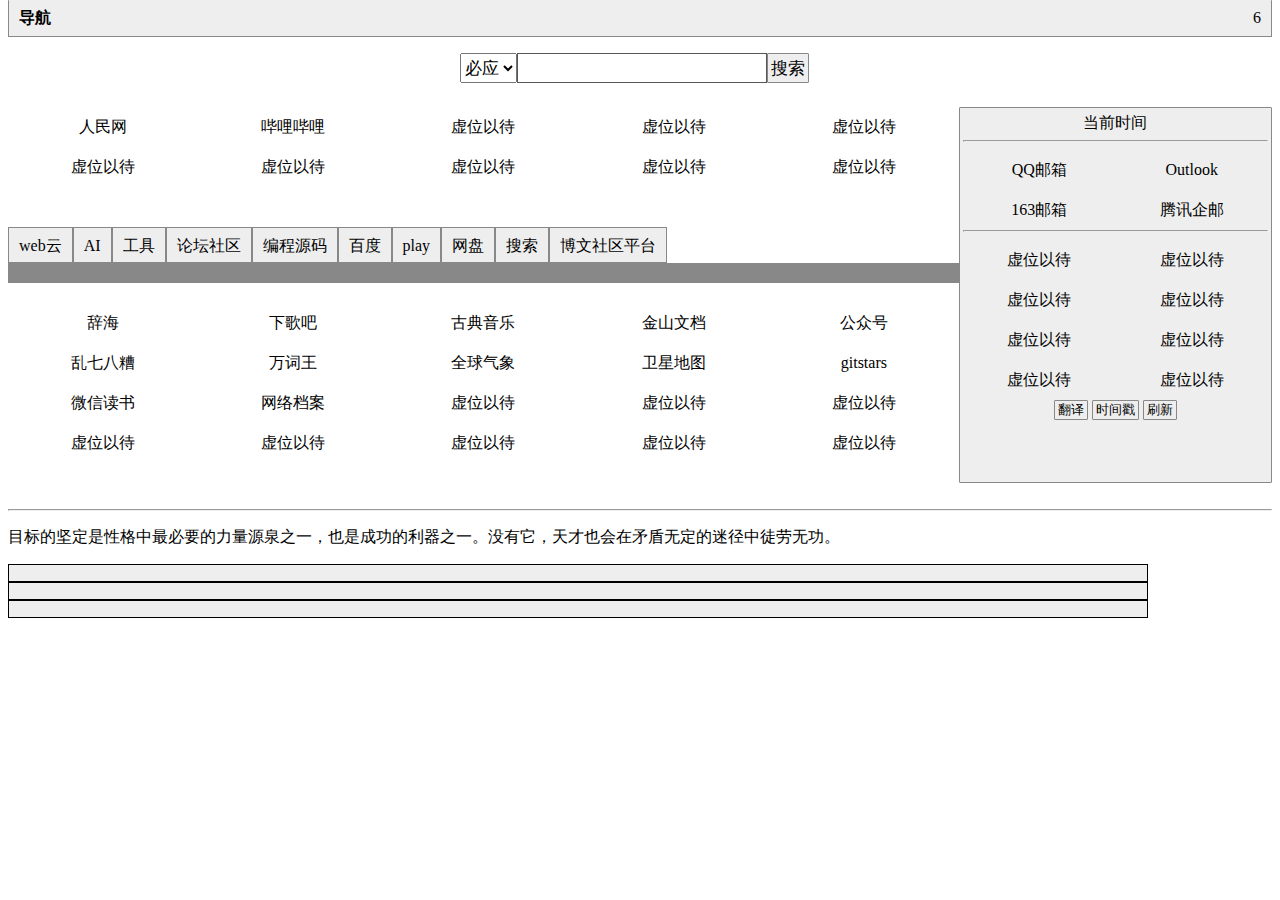
<file: index.html>
<!-- TODO 网站名称之间不要加空格，程序自动处理 -->
<html>
<head>
<meta charset="utf-8">
<title>导航</title>
<base target="_blank" />
<link rel="icon" href="[data-uri]" type="image/svg+xml">  
<meta name="viewport" content="width=device-width, initial-scale= 1.0,user-scalable=no, minimum-scale= 1.0, maximum-scale= 1.0"/>

<style type="text/css">
:root{
	--colors:CanvasText;
	--back-color:Canvas;
	--deep-color:#eee;
}
body{
	background-color: Canvas;
	color: CanvasText;
	color-scheme: light dark;
}
a:link {color:var(--colors);}
a:visited {color:var(--colors);}
a:hover {color:#03E;}
a{text-decoration:none;}

.aa{
	overflow:hidden;
	width:20%;
	font-size:16px;
	height:40px;
	line-height:40px;
	float:left;
	text-align:center;
}
.ab{
	overflow:hidden;
	width:50%;
	font-size:16px;
	height:40px;
	line-height:40px;
	float:left;
	text-align:center;
}
.cd{
	width:22%;
	height:30px;
	font-size:16px;
	padding:0px;
}
.an{
	background:var(--deep-color);
	border:1px solid #888;
	border-radius:1px;
	margin:0;
	padding:0 3px;
}
@media(prefers-color-scheme:dark){/* 检测夜间模式 */
    :root{--deep-color:#333;}
}
.BDiv{
	width:100%;
	margin-bottom: 20px;
}
.ADiv{
	width:100%;
	background:var(--deep-color);
	border:1px solid #888;
}
</style>
</head>

<body topmargin="0">
<script>
web={
	"v":"6",
	"right":{
		"first":[
			{"url":"http://mail.qq.com/","title":"QQ邮箱","text":""},
			{"url":"https://outlook.live.com/","title":"Outlook","text":""},
			{"url":"http://mail.163.com/","title":"163邮箱","text":""},
			{"url":"https:/exmail.qq.com","title":"腾讯企邮","text":""},
		],
		"second":[
			{"url":"https://bi6.top","title":"虚位以待","text":"占位"},
			{"url":"https://bi6.top","title":"虚位以待","text":"占位"},
			{"url":"https://bi6.top","title":"虚位以待","text":"占位"},
			{"url":"https://bi6.top","title":"虚位以待","text":"占位"},
			{"url":"https://bi6.top","title":"虚位以待","text":"占位"},
			{"url":"https://bi6.top","title":"虚位以待","text":"占位"},
			{"url":"https://bi6.top","title":"虚位以待","text":"占位"},
			{"url":"https://bi6.top","title":"虚位以待","text":"占位"},
		]
	},
	"left":{
		"first":[
			{"url":"http://www.people.com.cn/","title":"人民网","text":""},
			{"url":"http://bilibili.com","title":"哔哩哔哩","text":""},
			{"url":"https://bi6.top","title":"虚位以待","text":"占位"},
			{"url":"https://bi6.top","title":"虚位以待","text":"占位"},
			{"url":"https://bi6.top","title":"虚位以待","text":"占位"},
			{"url":"https://bi6.top","title":"虚位以待","text":"占位"},
			{"url":"https://bi6.top","title":"虚位以待","text":"占位"},
			{"url":"https://bi6.top","title":"虚位以待","text":"占位"},
			{"url":"https://bi6.top","title":"虚位以待","text":"占位"},
			{"url":"https://bi6.top","title":"虚位以待","text":"占位"},
		],
		"second":[
			{"url":"https://www.cihai.com.cn/home","title":"辞海","text":""},
			{"url":"https://xiageba.com/","title":"下歌吧","text":""},
			{"url":"http://ncpa-classic.cntv.cn/special/gdyysx/top100/index.shtml","title":"古典音乐","text":""},
			{"url":"https://www.kdocs.cn/latest","title":"金山文档","text":""},
			{"url":"http://mp.weixin.qq.com/","title":"公众号","text":""},
			{"url":"http://theuselessweb.com/","title":"乱七八糟","text":""},
			{"url":"https://wantwords.net/","title":"万词王","text":""},
			{"url":"http://earth.nullschool.net/zh-cn","title":"全球气象","text":""},
			{"url":"http://www.gditu.net/","title":"卫星地图","text":""},
			{"url":"https://gitstars.cfour.top/","title":"gitstars","text":""},
			{"url":"https://weread.qq.com/","title":"微信读书","text":""},
			{"url":"https://web.archive.org/","title":"网络档案","text":""},
			{"url":"https://bi6.top","title":"虚位以待","text":"占位"},
			{"url":"https://bi6.top","title":"虚位以待","text":"占位"},
			{"url":"https://bi6.top","title":"虚位以待","text":"占位"},
			{"url":"https://bi6.top","title":"虚位以待","text":"占位"},
			{"url":"https://bi6.top","title":"虚位以待","text":"占位"},
			{"url":"https://bi6.top","title":"虚位以待","text":"占位"},
			{"url":"https://bi6.top","title":"虚位以待","text":"占位"},
			{"url":"https://bi6.top","title":"虚位以待","text":"占位"},
		],
		"div":[
			{
				"name": "web云",
				"links":[
					{"url":"http://console.cloud.tencent.com","title":"腾讯云","text":""},
					{"url":"https://www.rainyun.cc/","title":"雨云","text":""},
					{"url":"https://cloud.baidu.com/","title":"百度云","text":""},
					{"url":"https://portal.qiniu.com/kodo/bucket","title":"牛七云","text":""},
					{"url":"https://www.huaweicloud.com/intl/zh-cn","title":"华为云","text":""},
					{"url":"https://cn.aliyun.com/","title":"阿里云","text":""},
				]
			},
			{
				"name": "AI",
				"links":[
					{"url":"https://kimi.moonshot.cn/","title":"KiMiAI","text":""},
					{"url":"https://app.suno.ai/","title":"sunoAI","text":""},
					{"url":"https://copilot.microsoft.com/","title":"Copilot","text":""},
					{"url":"https://xinghuo.xfyun.cn/desk","title":"讯飞星火","text":""},
					{"url":"https://yiyan.baidu.com/","title":"文心一言","text":""},
					{"url":"https://chat.sensetime.com/wb","title":"商汤","text":""},
					{"url":"https://chatglm.cn/detail","title":"质谱","text":""},
					{"url":"https://www.doubao.com/chat/","title":"豆包","text":""},
					{"url":"https://qianwen.aliyun.com/","title":"通义千问","text":""},
					{"url":"https://tongyi.aliyun.com/zhiwen","title":"通义智文","text":""},
					{"url":"https://tingwu.aliyun.com/home","title":"通义听悟","text":""},
					{"url":"https://hunyuan.tencent.com/","title":"混元","text":""},
					{"url":"https://chat.tiangong.cn/","title":"天工","text":""},
					{"url":"https://zhiwen.xfyun.cn/","title":"讯飞智文","text":""},
					{"url":"https://www.baichuan-ai.com/chat","title":"百川","text":""},
					{"url":"https://lvshi.baidu.com/","title":"法行宝","text":""},
				]
			},
			{
				"name":"工具",
				"links":[  
					{"url":"https://tool.lu/timestamp/","title":"时间戳","text":""},
					{"url":"https://www.toolhelper.cn/SymmetricEncryption/AES","title":"加密解密","text":""},
					{"url":"https://easychuan.cn/","title":"轻松传","text":""},
					{"url":"http://cli.im/","title":"草料","text":""},
					{"url":"http://qq.ip138.com/converter8.htm","title":"单位转换","text":""},
					{"url":"https://www.svgviewer.dev/","title":"svg编辑","text":""},
				]
			},
			{
				"name": "论坛社区",
				"links":[
					{"url":"http://www.52pojie.cn/","title":"吾爱破解","text":""},
					{"url":"https://www.mcshuo.com/","title":"McFun","text":""},
					{"url":"https://fishpi.cn/","title":"摸鱼派","text":""},
					{"url":"https://www.quora.com/","title":"quora","text":"国外问答社交"},
					{"url":"https://www.4d4y.com/forum/index.php","title":"4d4y","text":"数码"},
					{"url":"https://q.thinkphp.cn","title":"thinkphp","text":""},
				]
			},
			{
				"name": "编程源码",
				"links":[
					{"url":"http://www.luogu.com.cn","title":"洛谷","text":""},
					{"url":"http://www.jb51.net","title":"脚本之家","text":""},
					{"url":"http://www.lanrenzhijia.com","title":"懒人之家","text":""},
					{"url":"https://www.w3school.com.cn/","title":"W3Shool","text":""},
					{"url":"http://www.jq22.com","title":"jquery","text":""},
					{"url":"http://www.runoob.com","title":"菜鸟教程","text":""},
					{"url":"https://stackblitz.com/","title":"在线web","text":""},
				]
			},
			{
				"name":"百度",
				"links":[  
					{"url":"https://pan.baidu.com/disk/main?from=oldversion#/index","title":"百度网盘","text":""},
					{"url":"https://hanyu.baidu.com/","title":"百度汉语","text":""},
					{"url":"https://baike.baidu.com/","title":"百度百科","text":""},
					{"url":"https://tieba.baidu.com/","title":"百度贴吧","text":""},
					{"url":"https://map.baidu.com/","title":"百度地图","text":""},
					{"url":"https://image.baidu.com/","title":"百度图片","text":""},
					{"url":"http://aiqicha.baidu.com","title":"爱企查","text":""},
					{"url":"https://cloud.baidu.com/","title":"百度云","text":""},
					{"url":"https://yige.baidu.com/","title":"文心一格","text":""},
					{"url":"https://yiyan.baidu.com/","title":"文心一言","text":""},
					{"url":"https://lvshi.baidu.com/","title":"法行宝","text":""},
				]
			},
			{
				"name": "play",
				"links":[
					{"url":"https://handle.antfu.me/","title":"成语handle","text":""},
					{"url":"https://cheeaun.github.io/chengyu-wordle/","title":"成语wordle","text":""},
					{"url":"https://dedg3.com/","title":"流动球","text":""},
					{"url":"https://nianbroken.github.io/Firework_Simulator/","title":"烟花模拟","text":""},
					{"url":"https://www.worchle.com/mathic/","title":"加法连线","text":""},
				]
			},
			{
				"name": "网盘",
				"links":[
					{"url":"https://pan.baidu.com/disk/main?from=oldversion#/index","title":"百度网盘","text":""},
					{"url":"http://www.aliyundrive.com/drive","title":"阿里云盘","text":""},
					{"url":"http://up.woozooo.com/mydisk.php","title":"蓝奏云","text":""},
					{"url":"http://www.weiyun.com/disk","title":"腾讯微云","text":""},
					{"url":"https://www.jianguoyun.com/d/home","title":"坚果云","text":""},
				]
			},
			{
				"name": "搜索",
				"links":[
					{"url":"http://google.com","title":"谷歌","text":""},
					{"url":"https://www.sogou.com/","title":"搜狗","text":""},
					{"url":"https://baidu.com","title":"百度","text":""},
					{"url":"https://www.bing.com/","title":"必应","text":""},
					{"url":"https://search.tiangong.cn/","title":"天工","text":""},
					{"url":"https://devv.ai/zh","title":"devv","text":""},
					{"url":"https://openperplex.com/","title":"openperplex","text":""},
					{"url":"https://www.searchforjohn.com/","title":"john汇总搜索","text":""},
					{"url":"https://explorer.globe.engineer/","title":"逻辑搜素","text":""},
				]
			},
			{
				"name": "博文社区平台",
				"links":[
					{"url":"http://www.csdn.net","title":"CSDN","text":""},
					{"url":"http://www.cnblogs.com","title":"博客园","text":""},
					{"url":"http://www.zhihu.com","title":"知乎","text":""},
					{"url":"http://www.jianshu.com","title":"简书","text":""},
					{"url":"http://weibo.com","title":"微博","text":""},
					{"url":"http://segmentfault.com","title":"思否","text":""},
					{"url":"http://www.oschina.net","title":"开源中国","text":""},
					{"url":"http://www.360doc.com","title":"个人图书馆","text":""},
					{"url":"https://www.xiaohongshu.com/","title":"小红书","text":""},
				]
			}
		],
	},
}

</script>
<div style="height:36px;border-top:0;line-height:36px;padding:0 10px;" class="an">
	<a href="https://bi6.top"><b>导航</b></a>
	<span style="float:right;" id="vNum"></span>
</div>
<center>
	<div style="width:360px;margin:0 auto;">
		<form action="https://cn.bing.com/search" id="search_form">
		<span style="float:left;">
			<select onchange="csearch()" id="search" style="height:30px;font-size:13pt;width: 57px;">
				<option value="1">必应</option>
				<option value="0">百度</option>
				<option value="999">站内搜索</option>
			</select>
		</span>
		<span style="float:left;">
			<input id="word" name="q" style="width:250px;height:30px;font-size:13pt;border:1px solid #555;" type="search" oninput="searchWeb()" />
		</span>
		<span style="float:left;">
			<input style="height:30px;font-size:13pt;" type="submit" value="搜索" class="an"/>
		</span>
		</form>
	</div>
</center>
<br>
<br>
<br>
<div id="searchResult"></div>

<div style="width:100%;display:flex;">
	<div style="display:flex;flex-direction:column;">
		<!--左侧上-->
		<div class="BDiv" id="left_first"></div>
		<!--左侧中-->
		<div class="BDiv">
			<center id="left_select"></center>
		</div>
		<!--左侧divs-->
		<div class="BDiv">
			<div id="left_div_title" style="display: flex;flex-wrap: wrap;"></div>
			<div  id="left_div"></div>
		</div>
		<!--左侧下-->
		<div class="BDiv" id="left_second"></div>
	</div>
	<!--右侧-->
	<div style="width: 30%;" class="an">
		<div id="webjx" style="width:100%;height:1.2em;text-align:center;padding-top:5px;overflow:hidden;">当前时间</div>
		<hr>
		<div id="right_first"></div>
		<hr>
		<div id="right_second"></div>
		<div style="width:100%;">
			<center>
				<button onclick="div(1)" class="an" >翻译</button>
				<button onclick="div(2)" class="an" style="margin:0;">时间戳</button>
				<button onclick="window.history.go(0);" class="an">刷新</button>
			</center>
			<textarea style="width:100%;height:70px;display:none;" id="ks" ></textarea>
			<div id="z1" style="width:100%;display:none;">
				<button onclick="divs(1)" class="an">翻译</button>
				<button onclick="divs(2)" class="an">有道</button>
				<button onclick="ks.value='';" class="an">清空</button>
			</div>
			<div id="z2" style="width:100%;display:none;">
				<p id="time" style="text-align:center;width:100%;height:1em;word-break:break-all;">a</p>
				<script>document.getElementById("time").innerText=new Date().getTime()/1000</script>
			</div>
		</div>
	</div>
</div>

<div style="width:100%;">
<br>
<hr>
<p onClick="aaa();" id='ppp'></p>
<div class="BDiv">
	<span id="day"></span>
	<div style="width:90%;border:1px solid #000;height:16px;background-color:var(--deep-color)">
		<div style="background-color:#1e90ff;height:100%;width:0%;" id="dayDiv"></div>
	</div>
	<span id="week"></span>
	<div style="width:90%;border:1px solid #000;height:16px;background-color:var(--deep-color)">
		<div style="background-color:#1e90ff;height:100%;width:0%;" id="weekDiv"></div>
	</div>
	<span id="year"></span>
	<div style="width:90%;border:1px solid #000;height:16px;background-color:var(--deep-color)">
	<div style="background-color:#1e90ff;height:100%;width:0%;" id="yearDiv"></div>
</div>

<!--底部提示栏-->
<div id="bottomTooltip" style="position: fixed;left: 0;right: 0;bottom: 0;background-color: var(--deep-color);border-top:1px solid #888;text-align: center;padding: 10px;display:none;">介绍</div>
<script>
document.getElementById("vNum").innerHTML=web.v;

webs=[
	...web.left.first,
	...web.left.second,
	...web.right.first,
	...web.right.second
];
btt=document.getElementById('bottomTooltip');
item=web.left.first;
for(let i = 0; i < item.length; i++) {
    const ele = document.createElement('a');
	ele.href =item[i].url;
	ele.innerHTML = "<div class='aa'>" + item[i].title + "</div>";
    document.getElementById("left_first").appendChild(ele);
    (function(text) {// 使用 IIFE 来解决闭包问题
        ele.addEventListener('mouseover', function() {if(text){btt.textContent = text;btt.style.display = 'block';}});
        ele.addEventListener('mouseout', function() {btt.style.display = 'none';});
    })(item[i].text);
}
item=web.left.second;
for(let i = 0; i < item.length; i++) {
    const ele = document.createElement('a');
	ele.href =item[i].url;
	ele.innerHTML = "<div class='aa'>" + item[i].title + "</div>";
    document.getElementById("left_second").appendChild(ele);
    (function(text) {// 使用 IIFE 来解决闭包问题
        ele.addEventListener('mouseover', function() {if(text){btt.textContent = text;btt.style.display = 'block';}});
        ele.addEventListener('mouseout', function() {btt.style.display = 'none';});
    })(item[i].text);
}
item=web.right.first;
for(let i = 0; i < item.length; i++) {
    const ele = document.createElement('a');
	ele.href =item[i].url;
	ele.innerHTML = "<div class='ab'>" + item[i].title + "</div>";
    document.getElementById("right_first").appendChild(ele);
    (function(text) {// 使用 IIFE 来解决闭包问题
        ele.addEventListener('mouseover', function() {if(text){btt.textContent = text;btt.style.display = 'block';}});
        ele.addEventListener('mouseout', function() {btt.style.display = 'none';});
    })(item[i].text);
}
item=web.right.second;
for(let i = 0; i < item.length; i++) {
    const ele = document.createElement('a');
	ele.href =item[i].url;
	ele.innerHTML = "<div class='ab'>" + item[i].title + "</div>";
    document.getElementById("right_second").appendChild(ele);
    (function(text) {// 使用 IIFE 来解决闭包问题
        ele.addEventListener('mouseover', function() {if(text){btt.textContent = text;btt.style.display = 'block';}});
        ele.addEventListener('mouseout', function() {btt.style.display = 'none';});
    })(item[i].text);
}
function toggleDiv(i) {
	for(j=0;j<web.left.div.length;j++){
		document.getElementById("left_div_"+j).style.height="0";
	}
	document.getElementById("left_div_"+i).style.height="auto";
}
for(i=0;i<web.left.div.length;i++){
	webs=webs.concat(web.left.div[i].links);
	document.getElementById("left_div_title").innerHTML+="<div class='ADiv' style=\"width: auto;height: 36px;line-height: 36px;padding: 0 10px;flex: 0 0 auto;white-space: nowrap;box-sizing: border-box;\" onclick=\"toggleDiv("+i+");\" >"+web.left.div[i].name+"</div>";
	var str="<div class='ADiv' id='left_div_"+i+"' style='overflow: hidden;'></div>";
	document.getElementById("left_div").innerHTML+=str;
	for(j=0;j<web.left.div[i].links.length;j++){
		const ele = document.createElement('a');
		ele.href = web.left.div[i].links[j].url;
		ele.innerHTML = "<div class='aa'>" + web.left.div[i].links[j].title + "</div>";
		document.getElementById("left_div_"+i).appendChild(ele);
		// 事件监听器使用事件委托处理
		ele.dataset.tooltip = web.left.div[i].links[j].text;
	}
	document.getElementById("left_div_"+i).style.height="0";
}
// 事件委托处理鼠标悬停事件
document.getElementById("left_div").addEventListener('mouseover', function (event) {
    if (event.target.closest('a') && event.target.closest('a').dataset.tooltip) {
        const text = event.target.closest('a').dataset.tooltip;
        document.getElementById('bottomTooltip').textContent = text;
        document.getElementById('bottomTooltip').style.display = 'block';
    }
});
// 事件委托处理鼠标移出事件
document.getElementById("left_div").addEventListener('mouseout', function (event) {
    if (event.target.closest('a') && event.target.closest('a').dataset.tooltip) {
        document.getElementById('bottomTooltip').style.display = 'none';
    }
});
setInterval("time.innerHTML=new Date().toLocaleString()+' 星期'+'日一二三四五六'.charAt(new Date().getDay());",1000);
setInterval("day.innerHTML='今天已过'+timePercent(1)*100+'%';dayDiv.style.width=timePercent(1)*100+'%';",1000);
setInterval("week.innerHTML='本周已过'+timePercent(2)*100+'%';weekDiv.style.width=timePercent(2)*100+'%';",1000);
setInterval("year.innerHTML='今年已过'+timePercent(4)+'天 '+timePercent(3)*100+'%';yearDiv.style.width=timePercent(3)*100+'%';",1000);
function timePercent(timePercentValue){
	if(timePercentValue==0){//今天已过秒数
		return Math.floor((Date.now()/1000+3600*8)%(24*3600));
	}
	else if(timePercentValue==1){//天百分比
		return timePercent(0)/(24*3600);
	}
	else if(timePercentValue==2){//周百分比
		return ((new Date().getDay()==0?6:new Date().getDay()-1)*24*3600+timePercent(0))/(7*24*3600);
	}
	else if(timePercentValue==3){//年百分比
		return Math.floor((new Date().getTime()-new Date(new Date().getFullYear()+'-01-01').getTime())/1000)/Math.floor((new Date(new Date().getFullYear()+1,0,1)-new Date(new Date().getFullYear(),0,1))/1000);
	}
	else if(timePercentValue==4){//今年已过天数
		return Math.floor((new Date().getTime()-new Date(new Date().getFullYear()+'-01-01').getTime())/(1000*3600*24));
	}
}

function searchWeb() {//站内搜索
	if(document.getElementById('search').value==999){
		const query = document.getElementById('word').value.toLowerCase();
		const resultsDiv = document.getElementById('searchResult');
		resultsDiv.innerHTML = ''; // 清空之前的结果
		if (query) {
			const filteredEntries = webs.filter(entry => 
				entry.url.toLowerCase().includes(query) ||
				entry.title.toLowerCase().includes(query) ||
				entry.text.toLowerCase().includes(query)
			);
			if (filteredEntries.length > 0) {
				filteredEntries.forEach(entry => {
					const entryDiv = document.createElement('div');
					entryDiv.innerHTML = `<p>${entry.title} - <a href="${entry.url}" target="_blank">${entry.url}</a> ${entry.text}</p>`;
					resultsDiv.appendChild(entryDiv);
				});
			} else resultsDiv.innerHTML = '<p>无结果</p>';
		}
	}
}
</script>
</div>
</div>
</body>
<script>
function div(n){
	z1.style.display="none";
	z2.style.display="none";
	ks.style.display="none";
	if(n==1){
		z1.style.display="inline";
		ks.style.display="inline";
	}
	else if(n==2){
		z2.style.display="inline";
		ks.style.display="inline";
	}
}
function divs(n){//工具栏按钮行动
	if(n==1){
		window.open("http://fanyi.baidu.com/#en/zh/"+ks.value,'_blank').location;
	}
	else if(n==2){
		window.open("https://www.youdao.com/result?lang=en&word="+ks.value,'_blank').location;
	}
}

function aaa(){
	var t=[
		"没有热忱，世间便无进步。",
		"让我们将事前的忧虑，换为事前的思考和计划吧！",
		"目标的坚定是性格中最必要的力量源泉之一，也是成功的利器之一。没有它，天才也会在矛盾无定的迷径中徒劳无功。",
		"一个人的闯荡，有时候也会疲惫，也会迷茫，但我的梦想，仍在发光！",
		"这世界从来不缺想法，不缺梦想，也不缺计划，而是缺少行动。",
		"不为模糊不清的未来过分担忧，只为清清楚楚的现在奋发图强。",
		"自己选择的路就要坚持走下去，路上的艰辛无需抱怨。",
	];
	document.getElementById("ppp").innerHTML=t[Math.floor(Math.random()*4)];
}

function csearch(){//选择搜索引擎
	a=document.getElementById("search");
	if(a.value=="0"){
		document.getElementById("search_form").action="https://www.baidu.com/s";
		document.getElementById("word").name="wd";
	}
	else if(a.value=="1"){
		document.getElementById("search_form").action="https://cn.bing.com/search";
		document.getElementById("word").name="q";
	}
}
aaa();
setInterval("webjx.innerHTML=new Date().toLocaleString()+' 星期'+'日一二三四五六'.charAt(new Date().getDay());",1000);//时间
</script>
</html>
</file>
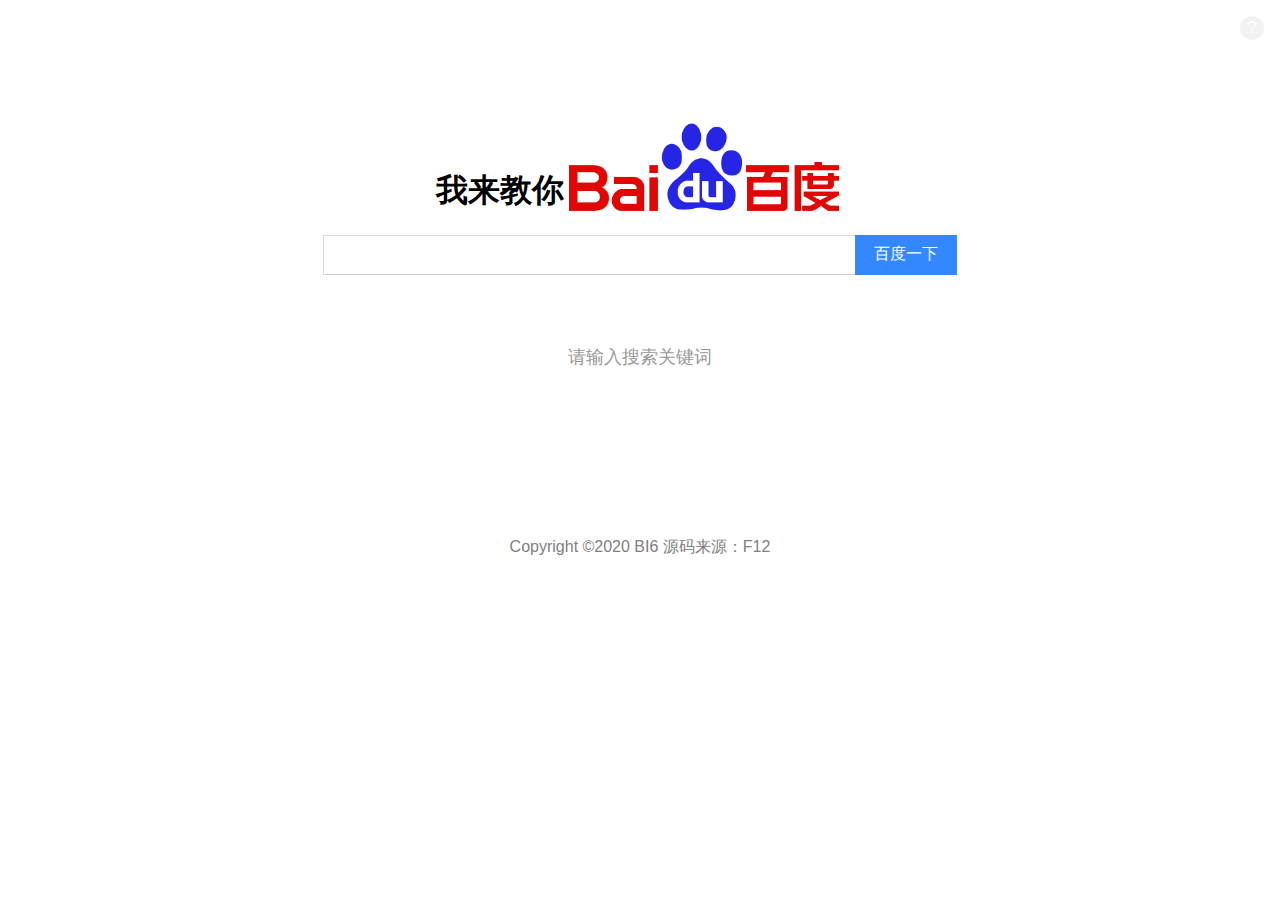
<file: teacher you baidu/index.html>
<!DOCTYPE html>
<html><head lang="cn"><meta http-equiv="Content-Type" content="text/html; charset=UTF-8">
    
    
    <meta http-equiv="X-UA-Compatible" content="IE=edge">
    <meta name="viewport" content="width=device-width, initial-scale=1">
    <title>我来教你百度</title>
  <link rel="icon" href="https://ws3.sinaimg.cn/large/987f1e6dgy1fu05oa5nypj20dw0dw3zc">
    <link href="style.css" rel="stylesheet" type="text/css">
</head>
<body>
    <img src="arrow.png" id="arrow">
    <div class="about" title="点我点我！" onclick="showAbout()">?</div>
    <div id="msgbox" class="pop-box">
        <span class="caption">提示</span>
        <div class="thanks copyBaidu">
            *本站与百度公司没有任何联系，baidu以及本站出现的百度公司Logo是百度公司的商标。
        </div>
        
        <div class="readit" onclick="hideAbout();">我知道了</div>
        
    </div>
	<div id="mask" class="mask"></div>

    <div class="container">
        <div>
            <h1 class="title">我来教你<img src="baidu_logo.png" class="logo"></h1>
            <span class="search-box">
                <input type="text" class="search-text" id="kw">
                <button class="btn" id="search">百度一下</button>
            </span>
        </div>
        <div id="instructions">
            请输入搜索关键词
        </div>
        <div class="link" style="display: none" id="link">
            <input type="text" readonly="" id="lmbtfyLink" class="copyable">
            <div>
               
                <a class="link_button" href="javascript:void(0);" id="go" target="_blank">预览</a>
            </div>
        </div>
    </div>
<footer>
<P>Copyright &copy;2020 <a target="blank" href="https://bi6.top">BI6</a> 源码来源：F12</P>

</footer>  
<script src="ZeroClipboard.min.js"></script>
<script src="jquery.min.js"></script>
<script src="lmbtfy.js"></script>

<script>
var _hmt = _hmt || [];
(function() {
  var hm = document.createElement("script");
  hm.src = "https://hm.baidu.com/hm.js?a1611acbc20639b372d85c3b6c8f2a82";
  var s = document.getElementsByTagName("script")[0]; 
  s.parentNode.insertBefore(hm, s);
})();
</script>

  </body></html>
</file>
<file: teacher you baidu/style.css>
*{
    font-family: "Helvetica Neue", Helvetica, Microsoft Yahei, Hiragino Sans GB, WenQuanYi Micro Hei, sans-serif;
}

/*关于 按钮*/
.about{
    position: absolute;
    top: 1em;
    right: 1em;
    height: 1.5em;
    line-height: 1.5em;
    width: 1.5em;
    border-radius: .75em;
    font-size: 16px;
    text-align: center;
    color: #fff;
    background-color: rgba(0,0,0,.05);
    cursor: pointer;
}

/*弹窗层*/  

.pop-box {   
    z-index: 9999; /*这个数值要足够大，才能够显示在最上层*/  
    margin-bottom: 2px;   
    display: none;   
    position: fixed;
    background: #FFF;   
    text-align: center;
    font-size: 16px;
    width: 300px;
}   
.pop-box .caption{
    font-size: 23px;
    display: block;
    text-align: left;
    border-left: 4px solid #563d7c;
    margin: 10px 0 10px 5px;
    background: #eee;
    padding: 3px;
    color: #666;
}  
.pop-box .thanks{
    /*text-indent: 30px;*/
    padding: 0 10px;
    text-align: left;
    line-height: 25px;
    color: #555;
}
.pop-box .copyBaidu{
    font-size: 12px;
    /*text-indent: 30px;*/
    padding: 0 10px;
    text-align: left;
    line-height: 18px;
    color: #999;
}  
.pop-box .thanks a{
    margin: 0 2px;
    color: #666;
    text-decoration: none;
} 
.pop-box .thanks a:hover{
    margin: 0 2px;
    color: #666;
    text-decoration: underline;
} 

.pop-box .readit{   /* “我知道了” */
    font-size: 14px;
    line-height: 40px;
    cursor: pointer;
    transition: all 0.5s ease;
	-webkit-transition: all 0.5s ease;
	-moz-transition: all 0.5s ease;
	-o-transition: all 0.5s ease;
	-ms-transition: all 0.5s ease;
}
.pop-box .readit:hover{   /* “我知道了” */
    color: #666;
}

.mask {   /*遮罩层*/  
    color:#C7EDCC;
    background-color:#000;
    position:absolute;
    top: 0;
    left: 0;
    opacity: 0.59;
    -ms-filter: progid:DXImageTransform.Microsoft.Alpha(Opacity = 59);
    filter: alpha(opacity = 59);
} 

/*页面主体部分*/  
.container{
    height: 500px;
    width: 100%;
    text-align: center;
}
.title{
    padding-top: 100px;
}
#kw {
    width: 521px;
    height: 20px;
    padding: 9px 7px;
    font: 16px arial;
    border: 1px solid #d8d8d8;
    border-bottom: 1px solid #ccc;
    vertical-align: top;
    outline: none;
    margin-right: 0;
}
#kw:focus{
    border-top: 1px solid #38f !important;
    border-left: 1px solid #38f !important;
    border-bottom: 1px solid #38f !important;
}
/*百度一下*/
.btn {
    cursor: pointer;
    width: 102px;
    height: 40px;
    padding: 0;
    border: 0;
    background-color: #38f;
    font-size: 16px;
    color: white;
    margin-left: -10px;
}
.logo {
    height: 100px;
    margin-bottom: -20px;
}
#instructions { /*提示语*/
    display: inline-block;
    margin-top: 40px;
    padding: 30px 2px;
    color: #999999;
    font-size: 1.1em;
}
.link {
    /*margin-top: 100px;*/
    display: block;
}
a.link_button {
    display: inline-block;
    width: 100px;
    height: 35px;
    line-height: 38px;
    margin: 0 10px;
    background-color: #38f;
    color: white;
    text-align: center;
    font-size: 0.8em;
    text-decoration: none;
}
/*链接框*/
.copyable{
    width: 300px;
    height: 30px;
    font-size: 25px;
    margin-bottom: 20px;
    vertical-align: middle;
}
#arrow{
    display: none;
    position: absolute;
    left: 0;
    top: 0;
}
footer{
    color: gray;
    text-align: center;
}
footer a{
    color: gray;
    text-decoration: none;
}

@media screen and (max-width: 666px) {  /*针对小屏幕的优化*/
    
    .title{
        font-size: 16px;
        font-weight: 400;
        padding-top: 100px;
    }
    
    .logo {
        height: 50px;
        margin-bottom: -8px;
    }
    
    .search-box{
        padding-top: 10px;
        display: block;
        width: 100%;
    }
    
    #kw {
        height: 20px;
        font: 16px arial;
        border: 1px solid #d8d8d8;
        border-bottom: 1px solid #ccc;
        vertical-align: top;
        outline: none;
        
        float:left; 
        width: 95%;
        margin-right: -200px;
    }
    
    /*百度一下*/
    .btn {
        height: 40px;
        padding: 0;
        border: 0;
        background-color: #38f;
        font-size: 16px;
        color: white;
        margin-left: -10px;
        float: right; 
        width: 100px;
        z-index: 999999;
    }
    
    .link{
        margin-top: 30px;
    }
    
    a.link_button {
        display: inline-block;
        width: 100px;
        height: 35px;
        line-height: 38px;
        margin: 0 10px;
        background-color: #38f;
        color: white;
        text-align: center;
        font-size: 0.8em;
        text-decoration: none;
    }
    /*链接框*/
    .copyable{
        width: 80%;
        height: 30px;
        font-size: 20px;
        margin-bottom: 20px;
        vertical-align: middle;
    }
}
</file>
